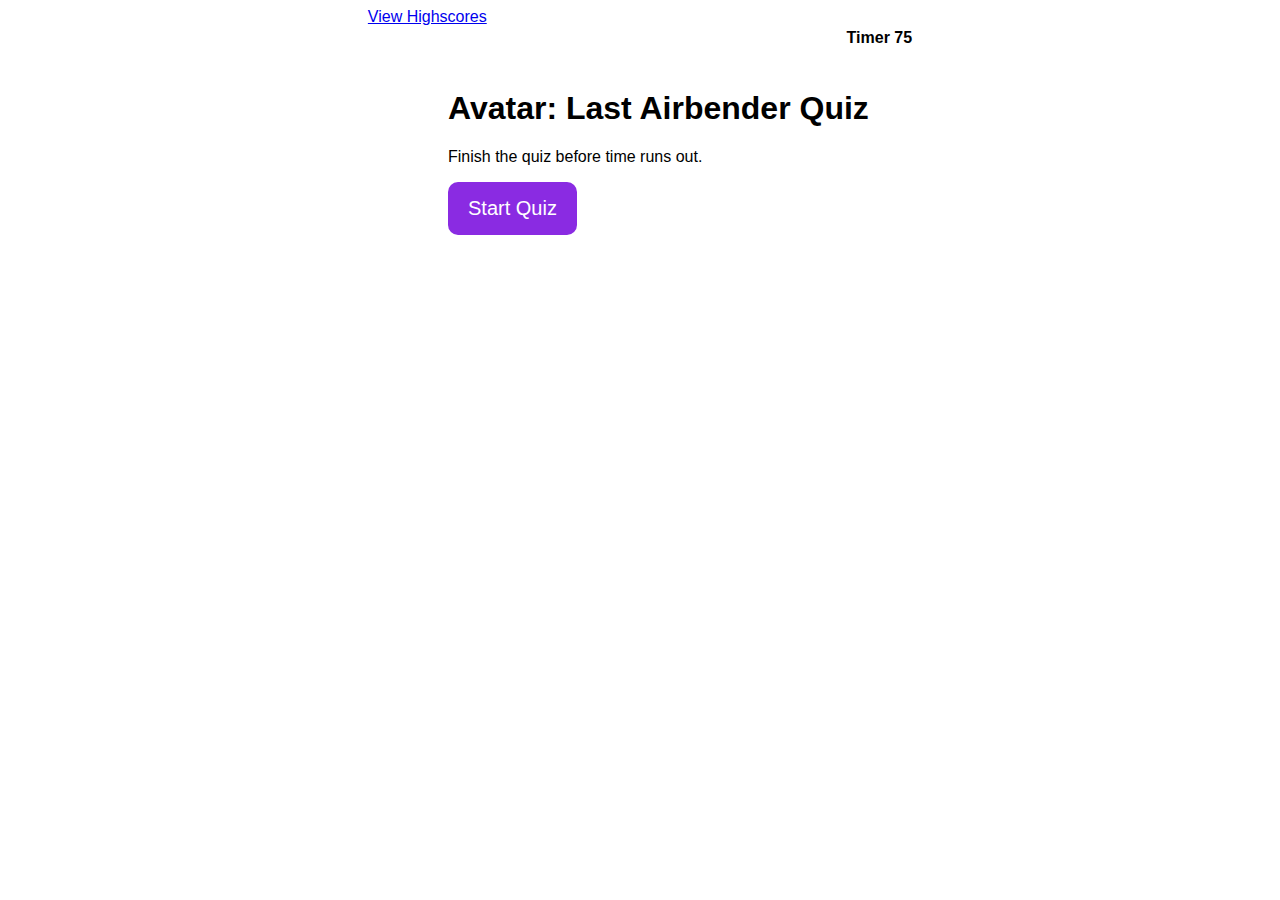
<file: index.html>
<!DOCTYPE html>
<html lang="en">
<head>
    <meta charset="UTF-8">
    <meta http-equiv="X-UA-Compatible" content="IE=edge">
    <meta name="viewport" content="width=device-width, initial-scale=1.0">
    <title>Code Quiz</title>
    <link rel="stylesheet" href="./assets/css/stylesheet.css" />
</head>
<body>
    <div class="top-row">
    <a href="highscore.html">View Highscores</a>
    <div id="timer"><h4>Timer 75</h4></div>
    <div class="hide" id="results">Results</div>
    </div>

    <div class="quiz" id="quiz">
        <h1>Avatar: Last Airbender Quiz</h1>
        <p id="instructions">Finish the quiz before time runs out.</p>
        <div class="hide" id="question-container">
            <div class="question" id="questions">Question</div>
            <ul id="choices"></ul>
        </div>
        <button class="start-btn btn" id="start-btn">Start Quiz</button>
    </div>
    <script src="assets/js/script.js"></script>
</body>
</html>
</file>
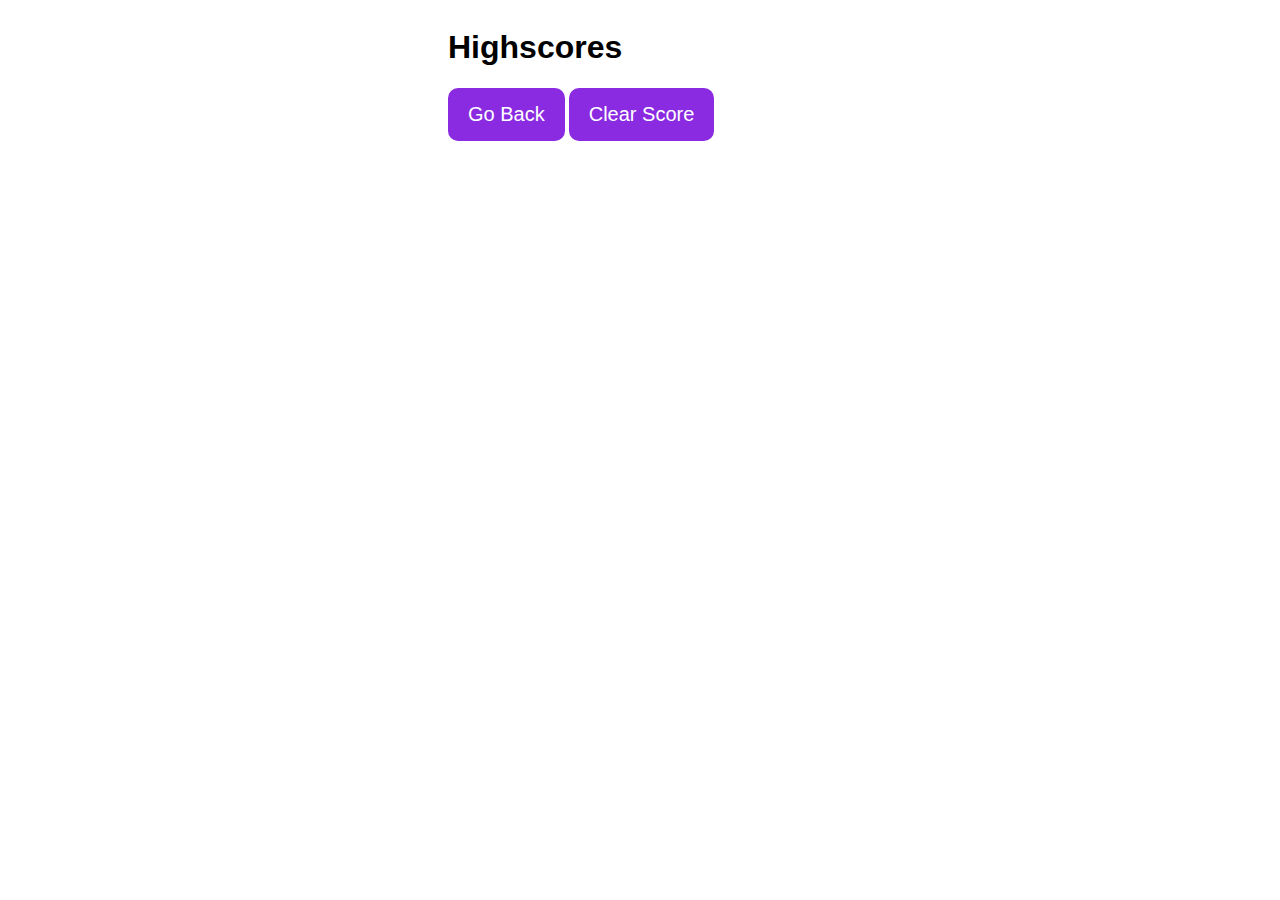
<file: highscore.html>
<!DOCTYPE html>
<html lang="en">
<head>
    <meta charset="UTF-8">
    <meta http-equiv="X-UA-Compatible" content="IE=edge">
    <meta name="viewport" content="width=device-width, initial-scale=1.0">
    <title>High Scores</title>
    <link rel="stylesheet" href="./assets/css/stylesheet.css" />
</head>
<body>
    <div id="highscorecontanier">
        <div id="currentTime"></div>
        <div id="questionsdiv">
            <h1>Highscores</h1>
            <ul id="highscore"></ul>
            <button id="back">Go Back</button>
            <button id="clearscore" value="reset">Clear Score</button>
        </div>
    </div>
    <script src="assets/js/script.js"></script>
</body>
</html>
</file>
<file: assets/css/stylesheet.css>
.top-row {
    display: flex;
    justify-content: space-evenly;
    align-items: flex-start;
    font-family: Arial, Helvetica, sans-serif;
}
.hide {
    display: none;
}
h1 {
    font-weight: bold;
    font-family: Arial, Helvetica, sans-serif;
}
p {
    font-family: Arial, Helvetica, sans-serif;
}

.quiz{
    position: absolute;
    left: 35%;
}
.start-btn {
    background-color: blueviolet;
    padding: 15px 20px;
    font-size: 20px;
    color: white;
    border-radius: 10px;
    border-style: none;
}

#highscorecontanier {
    position: absolute;
    left: 35%;
}

#back, #clearscore {
    background-color: blueviolet;
    padding: 15px 20px;
    font-size: 20px;
    color: white;
    border-radius: 10px;
    border-style: none;
}
</file>
